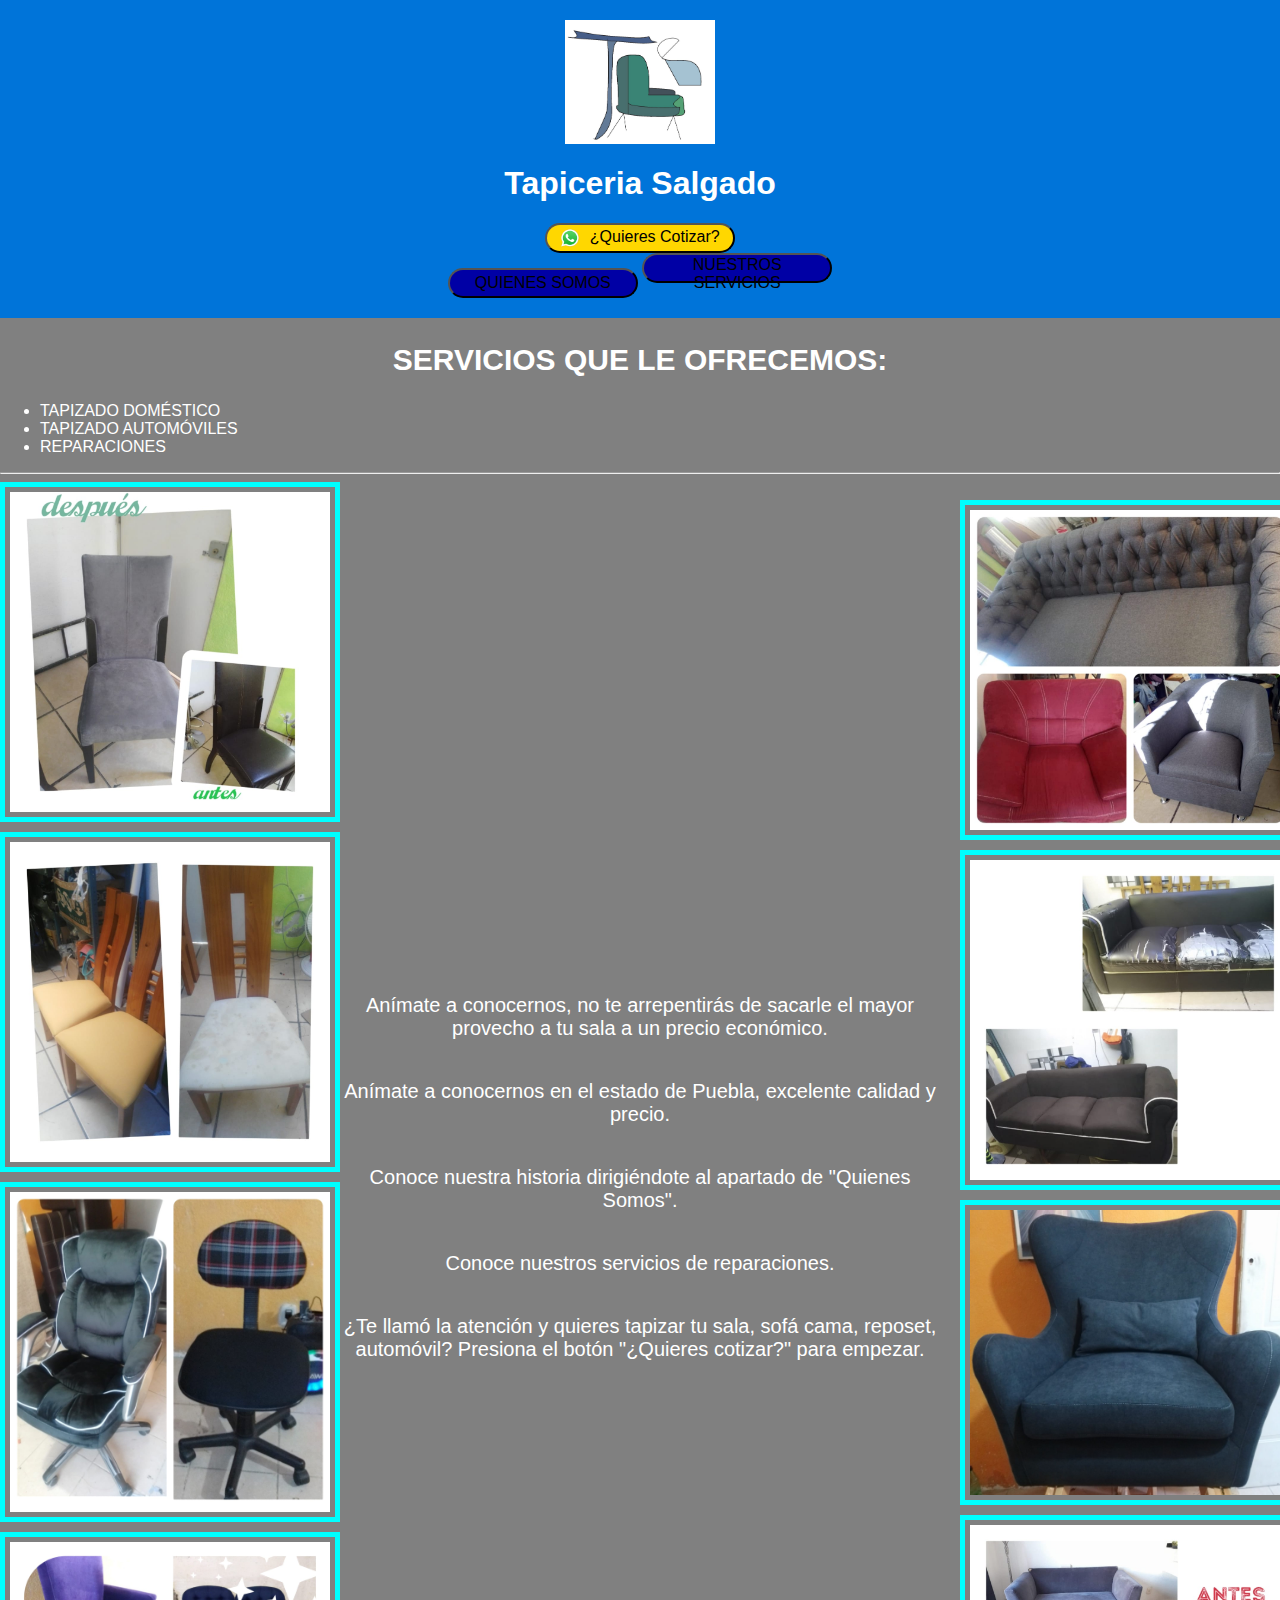
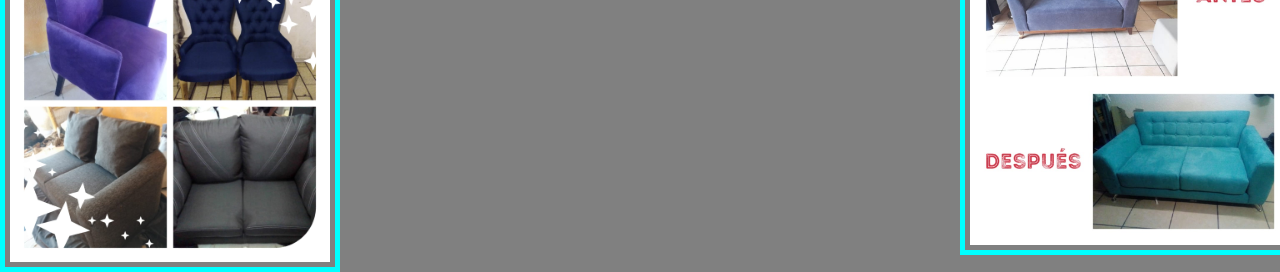
<file: index.html>
<!DOCTYPE HTML>
<HTML lang="es">
    <HEAD>
        <meta charset="utf-8">
        <meta name="viewport" content="width=device-width, initial-scale=1.0">
        <link rel="stylesheet" href="styles1.css">
        <TITLE>TAPICERIA SALGADO</TITLE>
    </HEAD>
    <BODY>
        <HEADER>
            <div class="logo-container">
                <IMG class="logo" src="1.jpeg" alt="Logo Tapiceria Salgado">
                <h1>Tapiceria Salgado</h1>
            </div>
            
            <div class="boton-container">
                <button class="cotizacion" onclick="abrirWhatsApp()">
                    <img class="cotizacion-img" src="WhatsApp.png">
                    ¿Quieres Cotizar?
                </button>
            </div>
            <button class="boton" onclick="IrANosotros()">QUIENES SOMOS</button>
            <button class="boton" onclick="IRASERVICIOS()">NUESTROS SERVICIOS</button>
        </HEADER>
        <main>
            <h2>SERVICIOS QUE LE OFRECEMOS:</h2>
            <ul>
                <li>TAPIZADO DOMÉSTICO</li>
                <li>TAPIZADO AUTOMÓVILES</li>
                <li>REPARACIONES</li>
            </ul>
        </main>
        <hr>
        <div class="container">
            <div class="column">
                <IMG class="borde-cian zoom" src="SILLA1.jpeg">
                <IMG class="borde-cian zoom" src="SILLA2.jpeg">
                <IMG class="borde-cian zoom" src="SILLA3.jpeg">
                <IMG class="borde-cian zoom" src="SILLONES 1.jpeg">
            </div>
            <div class="centro">
                <p>Anímate a conocernos, no te arrepentirás de sacarle el mayor provecho a tu sala a un precio económico.</p>
                <p>Anímate a conocernos en el estado de Puebla, excelente calidad y precio.</p>
                <p>Conoce nuestra historia dirigiéndote al apartado de "Quienes Somos".</p>
                <p>Conoce nuestros servicios de reparaciones.</p>
                <p>¿Te llamó la atención y quieres tapizar tu sala, sofá cama, reposet, automóvil? Presiona el botón "¿Quieres cotizar?" para empezar.</p>
            </div>
            <div class="column">
                <IMG class="borde-cian zoom" src="SILLONES 2.jpeg">
                <IMG class="borde-cian zoom" src="SILLONES 3.jpeg">
                <IMG class="borde-cian zoom" src="SILLON.jpeg">
                <IMG class="borde-cian zoom" src="TAPIZADO.jpeg">
            </div>
        </div>
        <script src="scripts.js"></script>
    </BODY>
</HTML>
</file>
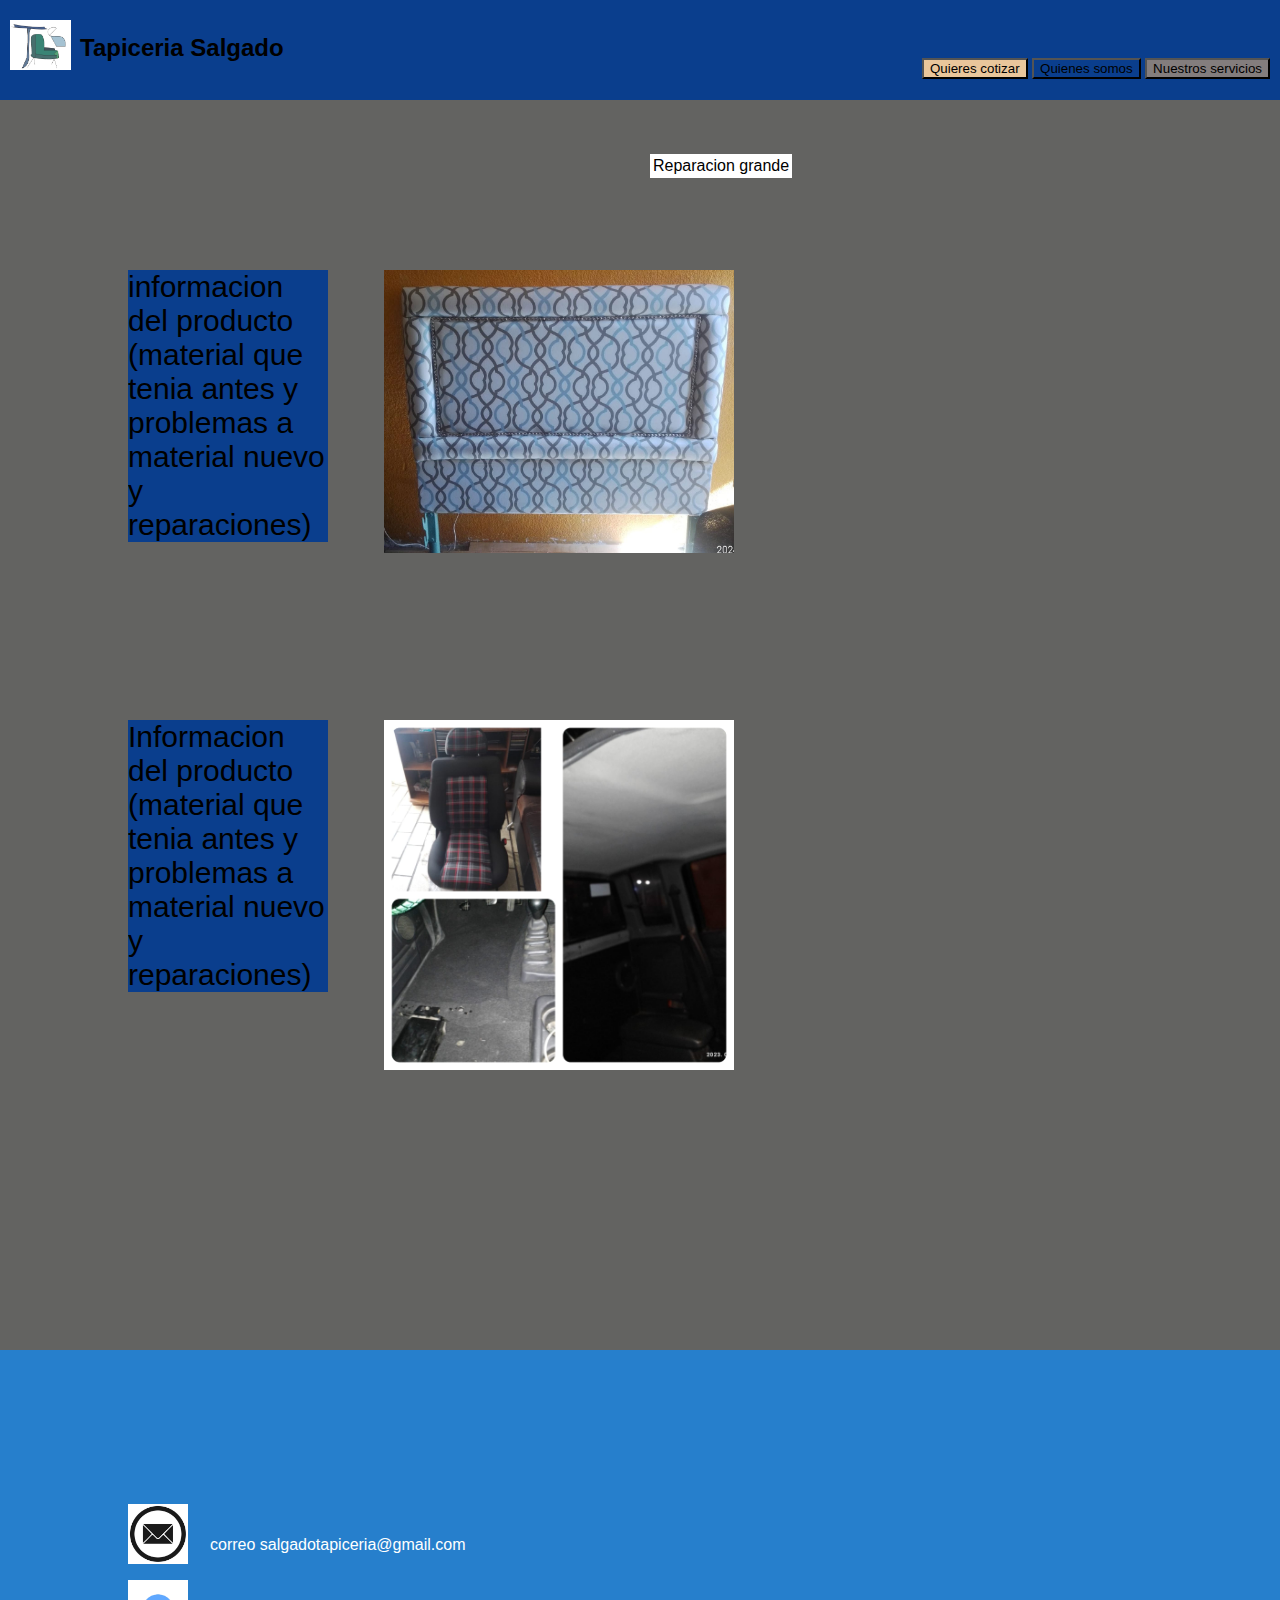
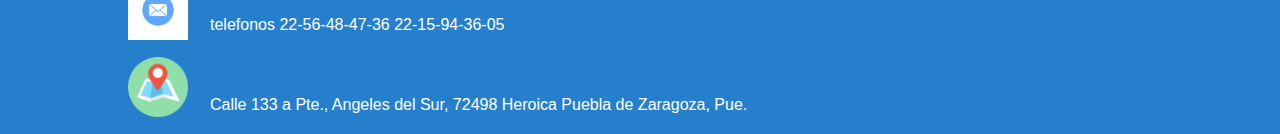
<file: Tapiceria-Salgado.html>
<html lang="es">
      <head>
        <link rel="stylesheet" href="style.css">
      </head>
    
      <body>
         <header>
        
            <img src="1.jpeg" alt="logo de la empresa" class="logo"> 
             <h2 class="logo-empresa"> <p style="position: absolute; left: 80px; top: 10px;"> Tapiceria Salgado </p>
             </h2>

         <nav><br><br>
            <a target="_blank" href="https:wa.me/5212215750623?text=hola%20quiero%20cotizar,%20vi%20su%20pagina"> 
             <button href="abrirWhatsApp" class="button1">Quieres cotizar </button> 
             <img src="WhatsApp.png" alt="contacto" class="logo2"></a>
             <a target="_blank" href="QUIENES SOMOS.html"></a><button href="IrANosotros">Quienes somos </button></a>
             <button href="nav-link" class="button2">Nuestros servicios</button2>
         </nav>
     </header>
     <table>
            <colgroup>
                  <col class="Repa">
            </colgroup>
            <tbody>    
                <tr>
                     <td> Reparacion grande  </td>
     </table>
     <table1>
        <colgroup>
                  <col>
            </colgroup>
            <tbody>    
                <tr>
                     <td> informacion del producto (material que tenia antes y problemas a material nuevo y reparaciones)
 </td>     
     </table1>
     <div>
        <img src="grande.jpeg" alt="producto">
     </div>
      
      <div> <img src="autos.jpeg" alt="producto" class="auto"></div>
    <table2>
        <colgroup>
                  <col>
            </colgroup>
            <tbody>    
                <tr>
                     <td> Informacion del producto (material que tenia antes y problemas a material nuevo y reparaciones)
</td>       
     </table2>
        <footer>
       <img src="correo.jpg" alt="logo" class="correo"><p style="position: absolute; top: 170px; left: 210px;">correo salgadotapiceria@gmail.com </p><br>
       <img src="telefono.avif" alt="logo" class="telefono"><p style="position: absolute; top: 250px; left: 210px;"> telefonos 22-56-48-47-36 22-15-94-36-05</p><br>
    <a target="_blank" href="https://maps.app.goo.gl/FeXamwhZrvUpFnFY8?g_st=aw">
        <img src="mapa.png" alt="logo" class="mapa">
    </a>
    <p style="position: absolute; top: 330px; left: 210px;">Calle 133 a Pte., Angeles del Sur, 72498 Heroica Puebla de Zaragoza, Pue.</p><br>
   </footer>
   <script src="scripts.js"></script>

</body>

</html>
</file>
<file: styles1.css>
body {
    font-family: Arial, sans-serif;
    background-color: #808080;
    color: #FFFFFF; 
    margin: 0;
    padding: 0;
}

header {
    background-color: #0074D9; 
    padding: 20px;
    text-align: center;
}

.logo {
    display: block;
    margin: 0 auto;
    width: 150px; 
    height: auto;
}

button {
    width: 190px;
    height: 30px;
    font-family: Tahoma, sans-serif;
    background-color: #0000A5;
    font-size: 16px;
    color: #000000;
    border-radius: 15px;
    transition: background-color 0.3s ease-in-out; 
}

button:hover {
    background-color: #000080; /* Azul menos intenso al pasar el cursor */
}

h2 {
    font-size: 30px;
    text-align: center;
}

p {
    text-align: center;
    font-size: 20px;
}

img {
    width: 100%;
    height: auto;
    object-fit: cover;
}

.borde-cian {
    border: 5px solid #00FFFF;
    padding: 5px;
    display: block;
    transition: transform 0.3s ease-in-out; 
}

.zoom:hover {
    transform: scale(1.1); 
}

.container {
    display: flex;
    justify-content: flex-start; 
    align-items: center; 
}

.column {
    width: 48%;
    display: flex;
    flex-direction: column;
    gap: 10px;
}

.centro {
    display: flex;
    flex-direction: column;
    justify-content: center;
    align-items: center;
    text-align: center;
    width: 90%;
    margin: auto;
    padding: 20px;
}

.cotizacion {
    background-color: #FFD700;
}

.cotizacion-img {
    width: 20px; /* Tamaño más pequeño */
    height: auto; /* Mantiene proporción */
    margin-right: 5px; /* Espaciado entre imagen y texto */
    vertical-align: middle;
}
</file>
<file: style.css>
body {
    font-family: sans-serif;
    margin: 0;
    background-color: rgb(99, 99, 97);
}

a{
    text-decoration: none;
    color: black;
}

header{
    display: flex;
    min-height: 80px;
    background-color: rgb(10, 62, 141);
    justify-content: space-between;
    align-items: center;
    padding: 10px;
}

button{
    background-color: rgb(10, 62, 141);
}
col{
    background-color: rgb(26, 124, 216);
}

 table{
    position: absolute;
        top: 16%;
        left: 50%;
    margin: 10;
    background-color: rgb(255, 255, 255);
    max-width:  1000px;
    overflow-x: auto;
 }

 table1{
    position: absolute;
        top: 30%;
        left: 10%;
    margin: 0;
    background-color: rgb(10, 62, 141);
    max-width:  200px;
    overflow-x: auto;
    font-size: 30px;

 }

 table2{
    position: absolute;
        top: 80%;
        left: 10%;
    margin: 0%;
    background-color: rgb(10, 62, 141);
    max-width:  200px;
    overflow-x: auto;
    font-size: 30px;
 }

 div{
    margin: 0;
    padding: 0;
    box-sizing: border-box ;
}

img{
    max-width: 350px;
    position: absolute;
             top: 30%;
             left: 30%;
}

header2{
   
    min-height: 70px;
    background-color: rgb(10, 62, 141);
    justify-content: space-between;
    align-items: center;
    padding: 10px;
}

   footer {

    background-color: rgb(38, 127, 204);
    position: absolute;
       bottom: 0;
       top: 0%;
       left: 0;
       width: 70%; 
       padding: 15% ; top: 150%;
       text-align: left;
       color: #ffffff;
   }

   .uu{
    width: 60px;
   }

@media (max-width:950px){
    header{
        flex-direction: column;
    }
    nav{
        padding: 10px 0px ;
    }
}
.logo{
    display: flex;
    align-items: center;
}

.logo {
    left: 10;
    top: 20;
    height: 50px; 
    margin-right: 10px;
}

.logo2{
     left: 1300;
    top: 0;
    height: 50px; 
    margin-right: 10px;
}

.button1{
    background-color: rgb(233, 198, 155);
}

.button2{
    background-color: rgb(131, 125, 125);
}

.correo{
    top: 40%; 
    float: 12; 
    left: 10%;
    width: 60px;
}

.telefono{
    top: 60%; 
    float: 0; 
    left: 10%;
    width: 60px;
}

.mapa{
    top: 80%; 
    float: 0; 
    left: 10%;
    width: 60px;
}

.auto{
    top: 80%; 
    float: 0; 
    left: 30%;
}

.repa{
    background-color: rgb(255, 255, 255);
}
</file>
